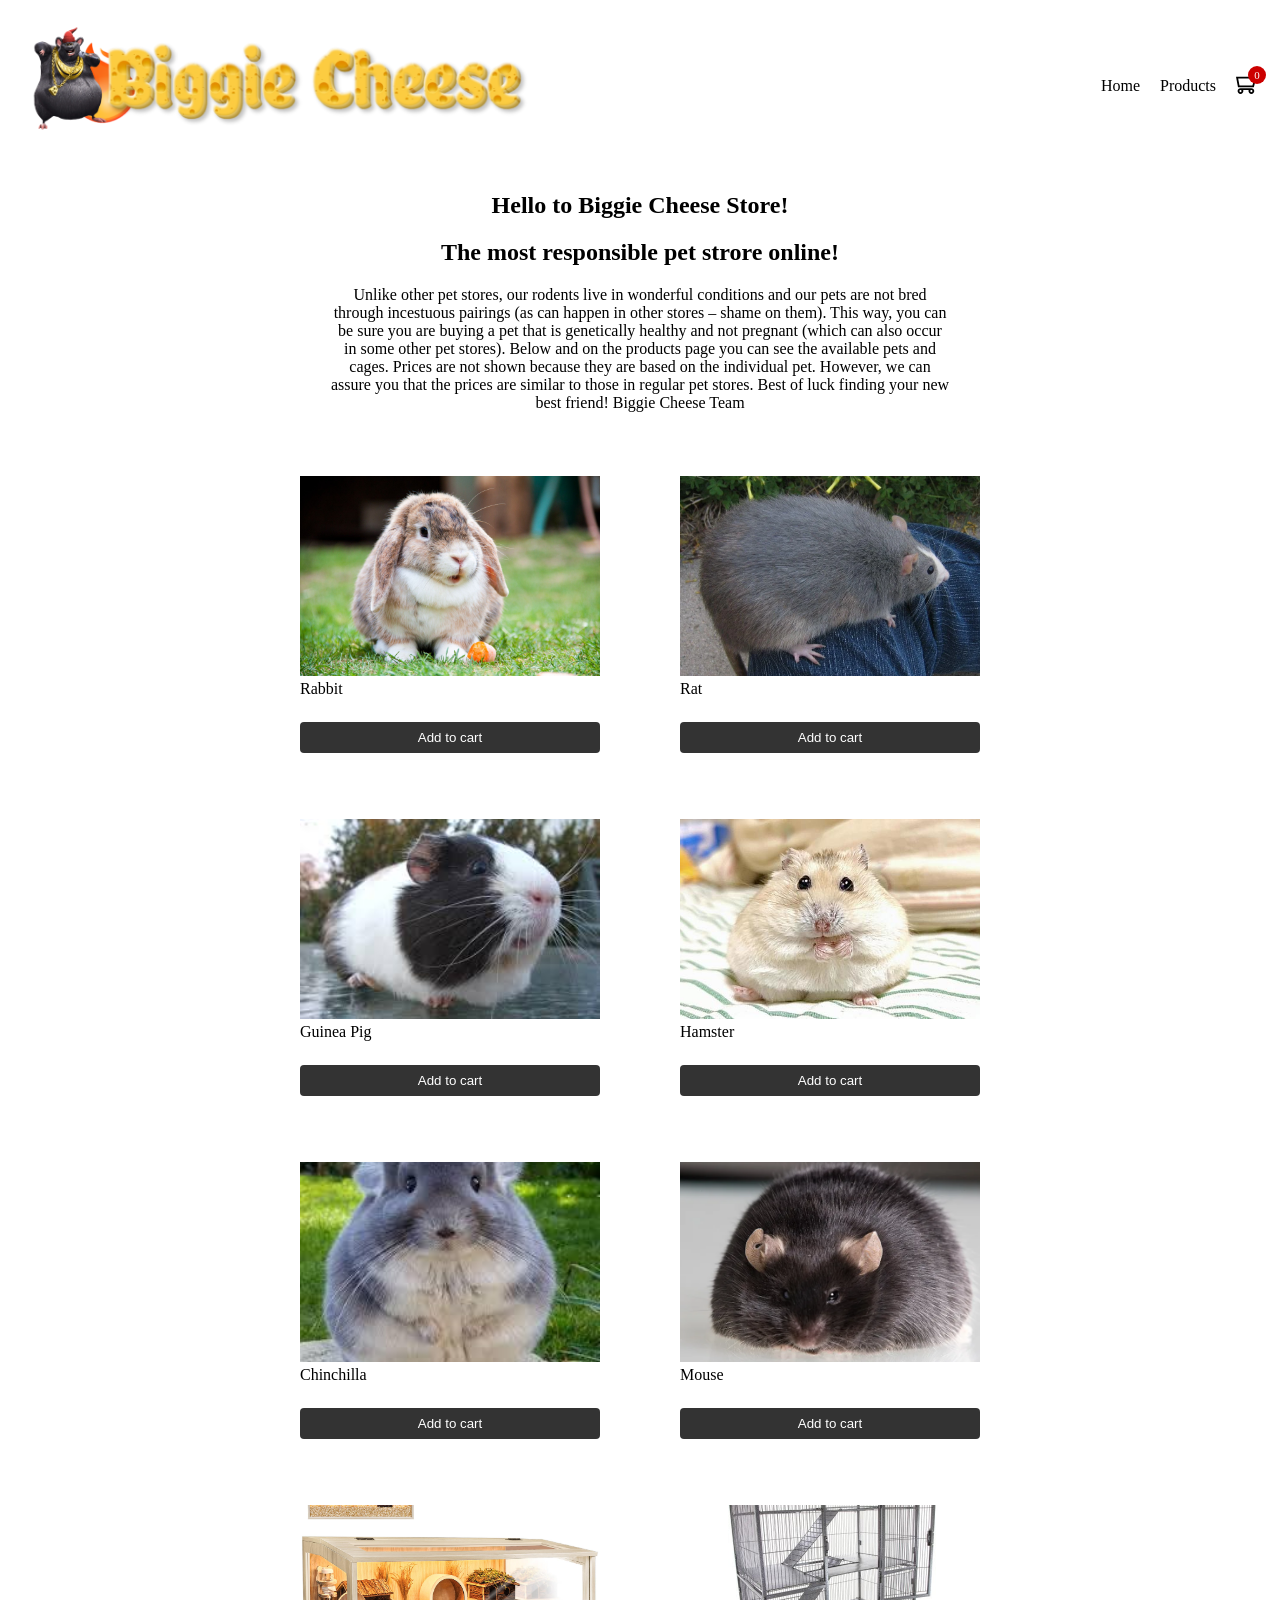
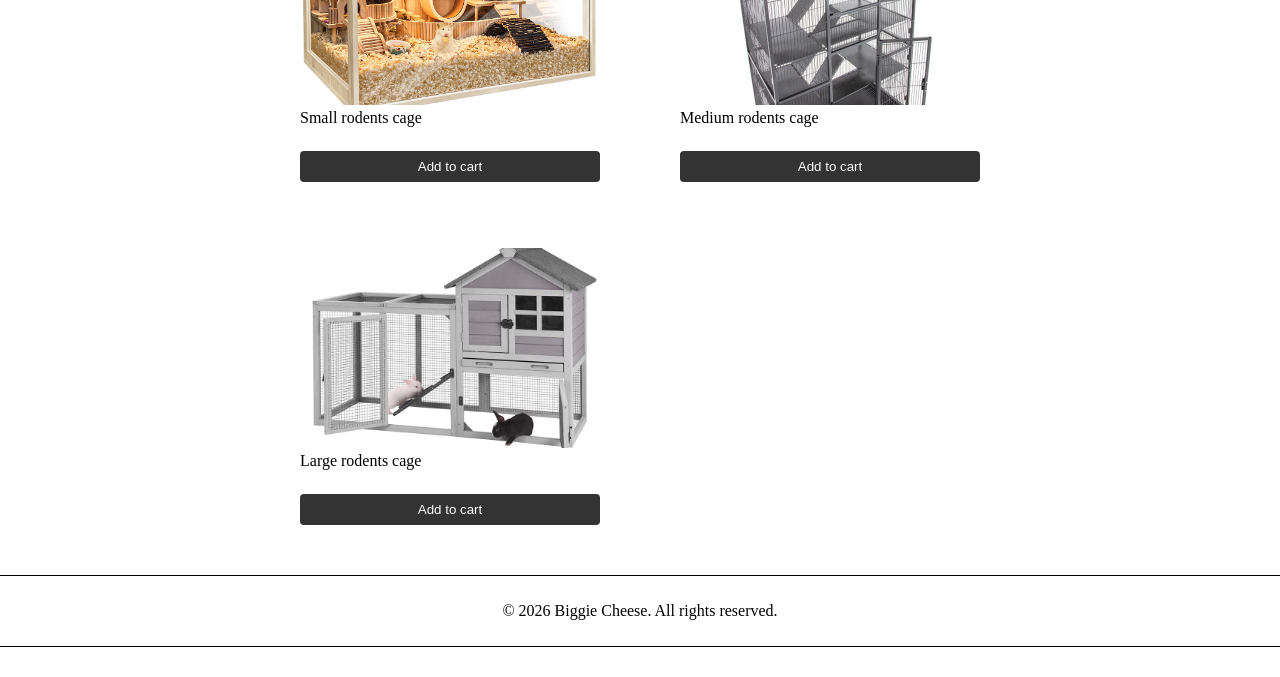
<file: index.html>
<!doctype html>
<html lang="en">
  <head>
    <meta charset="UTF-8" />
    <meta name="viewport" content="width=device-width, initial-scale=1.0" />
    <title>Products</title>
    <link rel="stylesheet" href="styles/styles.css" />
    <script src="js/main.js" defer></script>
  </head>
  <body>
    <header>
      <nav>
        <a href="index.html" class="logo"
          ><img class="logo-img" src="images/logo.webp" />
          <img class="logo-text-img" src="images/logo-text.png" />
        </a>
        <ul class="nav-links">
          <li><a href="index.html">Home</a></li>
          <li><a href="products.html">Products</a></li>
          <li>
            <a href="cart.html">
              <span class="cart-icon-wrap">
                <img
                  class="cart-icon"
                  src="icons/cart.svg"
                  alt="Shopping Cart"
                />
                <span id="cart-counter" class="counter">0</span>
              </span>
            </a>
          </li>
        </ul>
      </nav>
    </header>
    <main class="home-section">
      <section class="welcome-section">
        <h1>Hello to Biggie Cheese Store!</h1>
        <h2>The most responsible pet strore online!</h2>
        <p>
          Unlike other pet stores, our rodents live in wonderful conditions and
          our pets are not bred through incestuous pairings (as can happen in
          other stores – shame on them). This way, you can be sure you are
          buying a pet that is genetically healthy and not pregnant (which can
          also occur in some other pet stores). Below and on the products page
          you can see the available pets and cages. Prices are not shown because
          they are based on the individual pet. However, we can assure you that
          the prices are similar to those in regular pet stores. Best of luck
          finding your new best friend! Biggie Cheese Team
        </p>
      </section>
      <section class="products-grid">
        <div class="product-card" data-product-id="1">
          <a href="product.html?id=1">
            <figure>
              <img
                class="product-img"
                src="images/products/pet1.jpg"
                alt="Rabbit"
              />
              <figcaption>Rabbit</figcaption>
            </figure>
          </a>
          <button class="add-to-cart-btn">Add to cart</button>
        </div>
        <div class="product-card" data-product-id="2">
          <a href="product.html?id=2">
            <figure>
              <img
                class="product-img"
                src="images/products/pet2.webp"
                alt="Rat"
              />
              <figcaption>Rat</figcaption>
            </figure>
          </a>
          <button class="add-to-cart-btn">Add to cart</button>
        </div>
        <div class="product-card" data-product-id="3">
          <a href="product.html?id=3">
            <figure>
              <img
                class="product-img"
                src="images/products/pet3.jpeg"
                alt="Guinea Pig"
              />
              <figcaption>Guinea Pig</figcaption>
            </figure>
          </a>
          <button class="add-to-cart-btn">Add to cart</button>
        </div>
        <div class="product-card" data-product-id="4">
          <a href="product.html?id=4">
            <figure>
              <img
                class="product-img"
                src="images/products/pet4.jpeg"
                alt="Hamster"
              />
              <figcaption>Hamster</figcaption>
            </figure>
          </a>
          <button class="add-to-cart-btn">Add to cart</button>
        </div>
        <div class="product-card" data-product-id="5">
          <a href="product.html?id=5">
            <figure>
              <img
                class="product-img"
                src="images/products/pet5.jpeg"
                alt="Chinchilla"
              />
              <figcaption>Chinchilla</figcaption>
            </figure>
          </a>
          <button class="add-to-cart-btn">Add to cart</button>
        </div>
        <div class="product-card" data-product-id="6">
          <a href="product.html?id=6">
            <figure>
              <img
                class="product-img"
                src="images/products/pet6.webp"
                alt="Mouse"
              />
              <figcaption>Mouse</figcaption>
            </figure>
          </a>
          <button class="add-to-cart-btn">Add to cart</button>
        </div>
        <div class="product-card" data-product-id="7">
          <a href="product.html?id=7">
            <figure>
              <img
                class="product-img"
                src="images/products/cage2.jpg"
                alt="Small rodents cage"
              />
              <figcaption>Small rodents cage</figcaption>
            </figure>
          </a>
          <button class="add-to-cart-btn">Add to cart</button>
        </div>
        <div class="product-card" data-product-id="8">
          <a href="product.html?id=8">
            <figure>
              <img
                class="product-img"
                src="images/products/cage3.jpg"
                alt="Medium rodents cage"
              />
              <figcaption>Medium rodents cage</figcaption>
            </figure>
          </a>
          <button class="add-to-cart-btn">Add to cart</button>
        </div>
        <div class="product-card" data-product-id="9">
          <a href="product.html?id=9">
            <figure>
              <img
                class="product-img"
                src="images/products/cage1.webp"
                alt="Large rodents cage"
              />
              <figcaption>Large rodents cage</figcaption>
            </figure>
          </a>
          <button class="add-to-cart-btn">Add to cart</button>
        </div>
      </section>
    </main>
    <footer>
      <p>&copy; 2026 Biggie Cheese. All rights reserved.</p>
    </footer>
  </body>
</html>
</file>
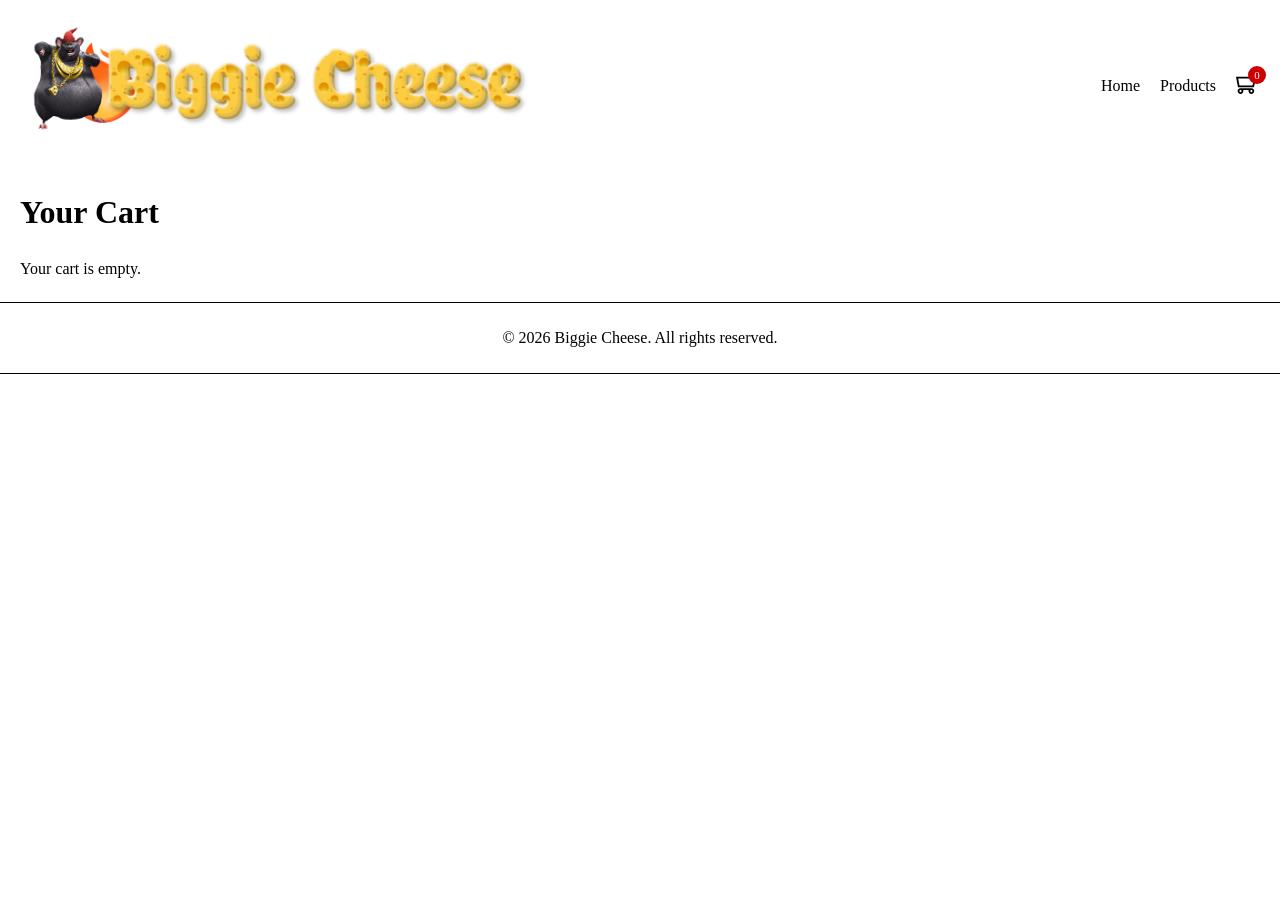
<file: cart.html>
<!doctype html>
<html lang="en">
  <head>
    <meta charset="UTF-8" />
    <meta name="viewport" content="width=device-width, initial-scale=1.0" />
    <link rel="stylesheet" href="styles/styles.css" />
    <title>Cart</title>
  </head>
  <body>
    <header>
      <nav>
        <a href="index.html" class="logo"
          ><img class="logo-img" src="images/logo.webp" />
          <img class="logo-text-img" src="images/logo-text.png" />
        </a>
        <ul class="nav-links">
          <li><a href="index.html">Home</a></li>
          <li><a href="products.html">Products</a></li>
          <li>
            <a href="cart.html">
              <span class="cart-icon-wrap">
                <img
                  class="cart-icon"
                  src="icons/cart.svg"
                  alt="Shopping Cart"
                />
                <span id="cart-counter" class="counter">0</span>
              </span>
            </a>
          </li>
        </ul>
      </nav>
    </header>
    <main>
      <h1>Your Cart</h1>
      <ul id="cart-list"></ul>
    </main>
    <script src="js/main.js"></script>
    <footer>
      <p>&copy; 2026 Biggie Cheese. All rights reserved.</p>
    </footer>
  </body>
</html>
</file>
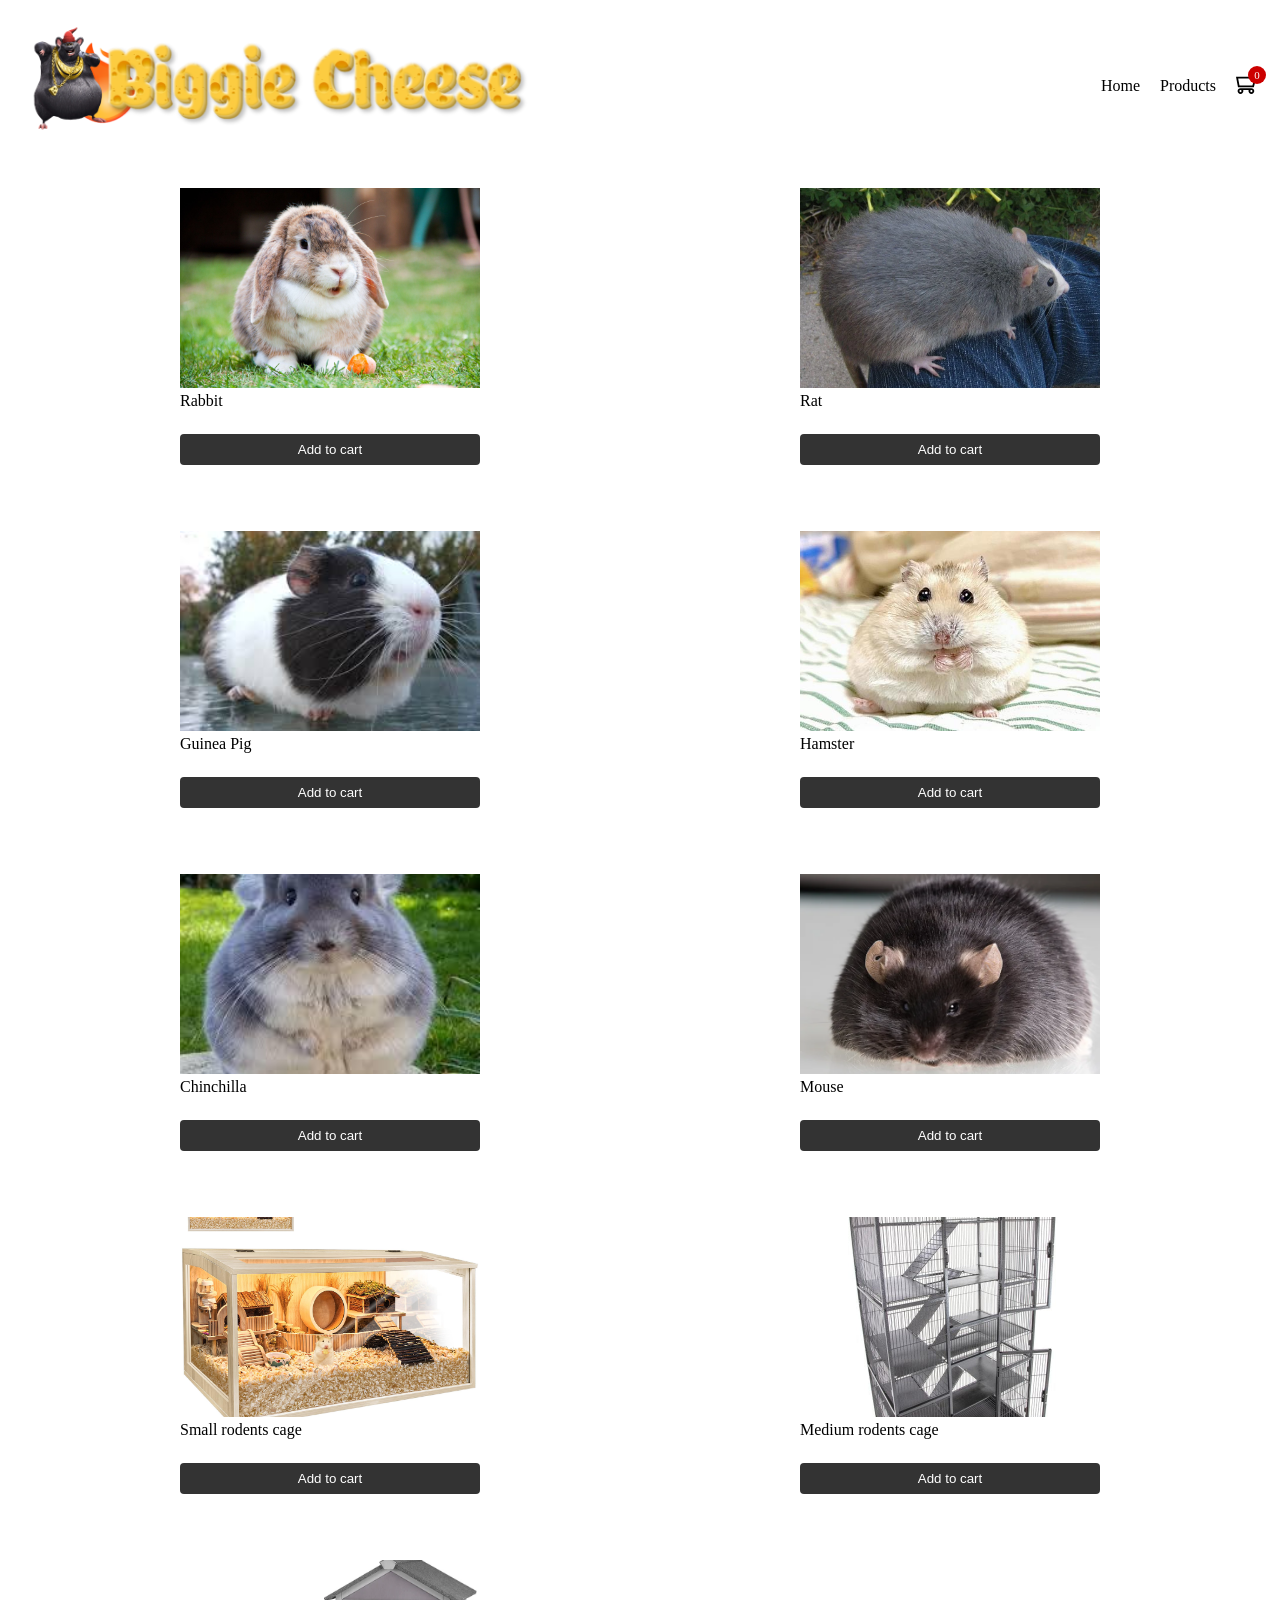
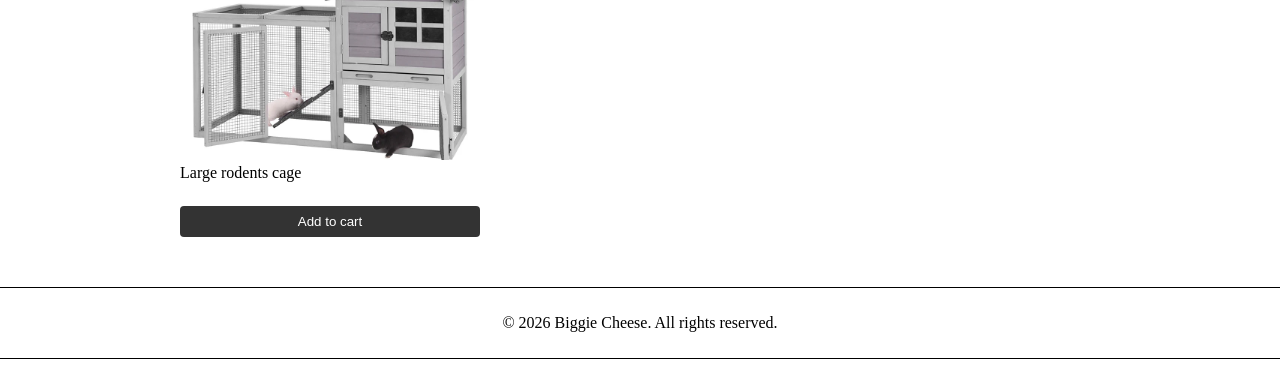
<file: products.html>
<!doctype html>
<html lang="en">
  <head>
    <meta charset="UTF-8" />
    <meta name="viewport" content="width=device-width, initial-scale=1.0" />
    <title>Products</title>
    <link rel="stylesheet" href="styles/styles.css" />
    <script src="js/main.js" defer></script>
  </head>
  <body>
    <header>
      <nav>
        <a href="index.html" class="logo"
          ><img class="logo-img" src="images/logo.webp" />
          <img class="logo-text-img" src="images/logo-text.png" />
        </a>
        <ul class="nav-links">
          <li><a href="index.html">Home</a></li>
          <li><a href="products.html">Products</a></li>
          <li>
            <a href="cart.html">
              <span class="cart-icon-wrap">
                <img
                  class="cart-icon"
                  src="icons/cart.svg"
                  alt="Shopping Cart"
                />
                <span id="cart-counter" class="counter">0</span>
              </span>
            </a>
          </li>
        </ul>
      </nav>
    </header>
    <main>
      <section class="products-grid">
        <div class="product-card" data-product-id="1">
          <a href="product.html?id=1">
            <figure>
              <img
                class="product-img"
                src="images/products/pet1.jpg"
                alt="Rabbit"
              />
              <figcaption>Rabbit</figcaption>
            </figure>
          </a>
          <button class="add-to-cart-btn">Add to cart</button>
        </div>
        <div class="product-card" data-product-id="2">
          <a href="product.html?id=2">
            <figure>
              <img
                class="product-img"
                src="images/products/pet2.webp"
                alt="Rat"
              />
              <figcaption>Rat</figcaption>
            </figure>
          </a>
          <button class="add-to-cart-btn">Add to cart</button>
        </div>
        <div class="product-card" data-product-id="3">
          <a href="product.html?id=3">
            <figure>
              <img
                class="product-img"
                src="images/products/pet3.jpeg"
                alt="Guinea Pig"
              />
              <figcaption>Guinea Pig</figcaption>
            </figure>
          </a>
          <button class="add-to-cart-btn">Add to cart</button>
        </div>
        <div class="product-card" data-product-id="4">
          <a href="product.html?id=4">
            <figure>
              <img
                class="product-img"
                src="images/products/pet4.jpeg"
                alt="Hamster"
              />
              <figcaption>Hamster</figcaption>
            </figure>
          </a>
          <button class="add-to-cart-btn">Add to cart</button>
        </div>
        <div class="product-card" data-product-id="5">
          <a href="product.html?id=5">
            <figure>
              <img
                class="product-img"
                src="images/products/pet5.jpeg"
                alt="Chinchilla"
              />
              <figcaption>Chinchilla</figcaption>
            </figure>
          </a>
          <button class="add-to-cart-btn">Add to cart</button>
        </div>
        <div class="product-card" data-product-id="6">
          <a href="product.html?id=6">
            <figure>
              <img
                class="product-img"
                src="images/products/pet6.webp"
                alt="Mouse"
              />
              <figcaption>Mouse</figcaption>
            </figure>
          </a>
          <button class="add-to-cart-btn">Add to cart</button>
        </div>
        <div class="product-card" data-product-id="7">
          <a href="product.html?id=7">
            <figure>
              <img
                class="product-img"
                src="images/products/cage2.jpg"
                alt="Small rodents cage"
              />
              <figcaption>Small rodents cage</figcaption>
            </figure>
          </a>
          <button class="add-to-cart-btn">Add to cart</button>
        </div>
        <div class="product-card" data-product-id="8">
          <a href="product.html?id=8">
            <figure>
              <img
                class="product-img"
                src="images/products/cage3.jpg"
                alt="Medium rodents cage"
              />
              <figcaption>Medium rodents cage</figcaption>
            </figure>
          </a>
          <button class="add-to-cart-btn">Add to cart</button>
        </div>
        <div class="product-card" data-product-id="9">
          <a href="product.html?id=9">
            <figure>
              <img
                class="product-img"
                src="images/products/cage1.webp"
                alt="Large rodents cage"
              />
              <figcaption>Large rodents cage</figcaption>
            </figure>
          </a>
          <button class="add-to-cart-btn">Add to cart</button>
        </div>
      </section>
    </main>
    <footer>
      <p>&copy; 2026 Biggie Cheese. All rights reserved.</p>
    </footer>
  </body>
</html>
</file>
<file: styles/styles.css>
body {
  padding: 0;
  margin: 0;
  display: block;
}

main {
  padding: 0 20px;
}

.cart-icon-wrap {
  position: relative;
  display: inline-block;
}

.cart-icon {
  width: 24px;
  height: 24px;
  display: block;
}

nav {
  display: flex;
  align-items: center;
  justify-content: space-between;
  padding: 20px;

  ul {
    display: flex;
    align-items: center;
    gap: 20px;

    li {
      list-style: none;
    }
  }
}

a {
  text-decoration: none;
  color: black;
}

.products-grid {
  display: grid;
  grid-template-columns: repeat(3, 1fr);
  grid-template-rows: repeat(3, 1fr);
}

.product-img {
  width: 300px;
  height: 200px;
  object-fit: cover;
}

.logo-img {
  width: 100px;
  position: absolute;
}

.logo-text-img {
  width: 500px;
  margin-left: 30px;
}

.product-card {
  display: flex;
  flex-direction: column;
  align-items: center;
  gap: 8px;
  margin-bottom: 50px;
}

.add-to-cart-btn {
  width: 300px;
  box-sizing: border-box;
  padding: 8px 12px;
  cursor: pointer;
  background: #333;
  color: #fff;
  border: none;
  border-radius: 4px;
}

.add-to-cart-btn:hover {
  background: #555;
}

#cart-list {
  list-style: none;
  padding: 0;
}

#cart-list li {
  display: flex;
  align-items: center;
  gap: 12px;
  padding: 8px 0;
}

#cart-list button {
  padding: 4px 10px;
  cursor: pointer;
  background: #c00;
  color: #fff;
  border: none;
  border-radius: 4px;
  font-size: 12px;
}

#cart-list button:hover {
  background: #e00;
}

.counter {
  position: absolute;
  top: -6px;
  right: -6px;
  min-width: 18px;
  height: 18px;
  padding: 0 4px;
  background-color: #c00;
  color: #fff;
  display: flex;
  align-items: center;
  justify-content: center;
  font-size: 11px;
  border-radius: 50%;
  box-sizing: border-box;
}

.product-detail {
  display: flex;
  gap: 20px;
  margin-bottom: 30px;
}

.product-name {
  font-size: 24px;
  font-weight: bold;
}

.product-detail-text {
  p {
    width: 50%;
  }
}

.home-section {
  display: flex;
  flex-direction: column;
  align-items: center;
  gap: 32px;
}

.welcome-section {
  text-align: center;
  width: 50%;
}

footer {
  display: flex;
  justify-content: center;
  align-items: center;
  border-top: 1px solid #000;
  border-bottom: 1px solid #000;
  margin-bottom: 30px;

  p {
    padding: 10px 0;
  }
}

@media screen and (max-width: 768px) {
  nav {
    flex-direction: column;
    align-items: flex-start;
  }

  .logo-text-img {
    width: 200px;
  }

  .logo-img {
    width: 50px;
  }

  .products-grid {
    grid-template-columns: repeat(1, 1fr);
    grid-template-rows: auto;
  }

  .product-detail {
    flex-direction: column;
    align-items: center;
    justify-content: center;
  }

  .product-detail-text {
    display: flex;
    flex-direction: column;
    align-items: center;
    justify-content: center;
    width: 50%;
    margin-bottom: 50px;
  }
}

@media screen and (min-width: 769px) and (max-width: 1280px) {
  .products-grid {
    grid-template-columns: repeat(2, 1fr);
    grid-template-rows: auto;
  }
}
</file>
